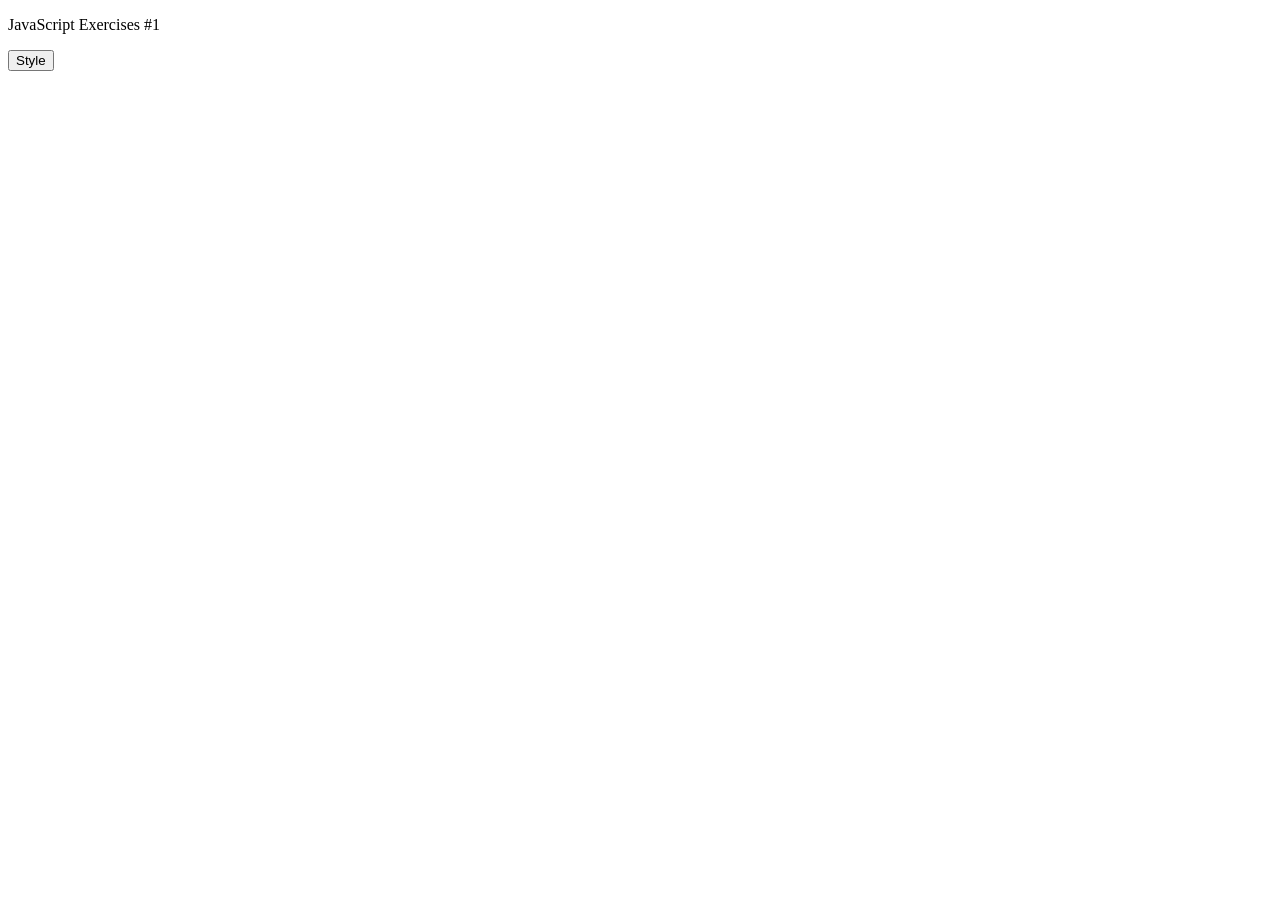
<file: AD-16-1-LAB_GestionEventos_Individual_1.0/ad-l9-1.0/task1.html>
<!DOCTYPE html>
<html>
  <head>
    <meta charset=utf-8 />
    <title>JS DOM paragraph style</title>
  </head> 
  
  <body>
    <p id="text">JavaScript Exercises #1</p> 
    <div>
      <button id="jsstyle" onclick="js_style()">Style</button>
    </div>
    <script src="task1.js" type="text/javascript"></script>
  </body>
</html>
</file>
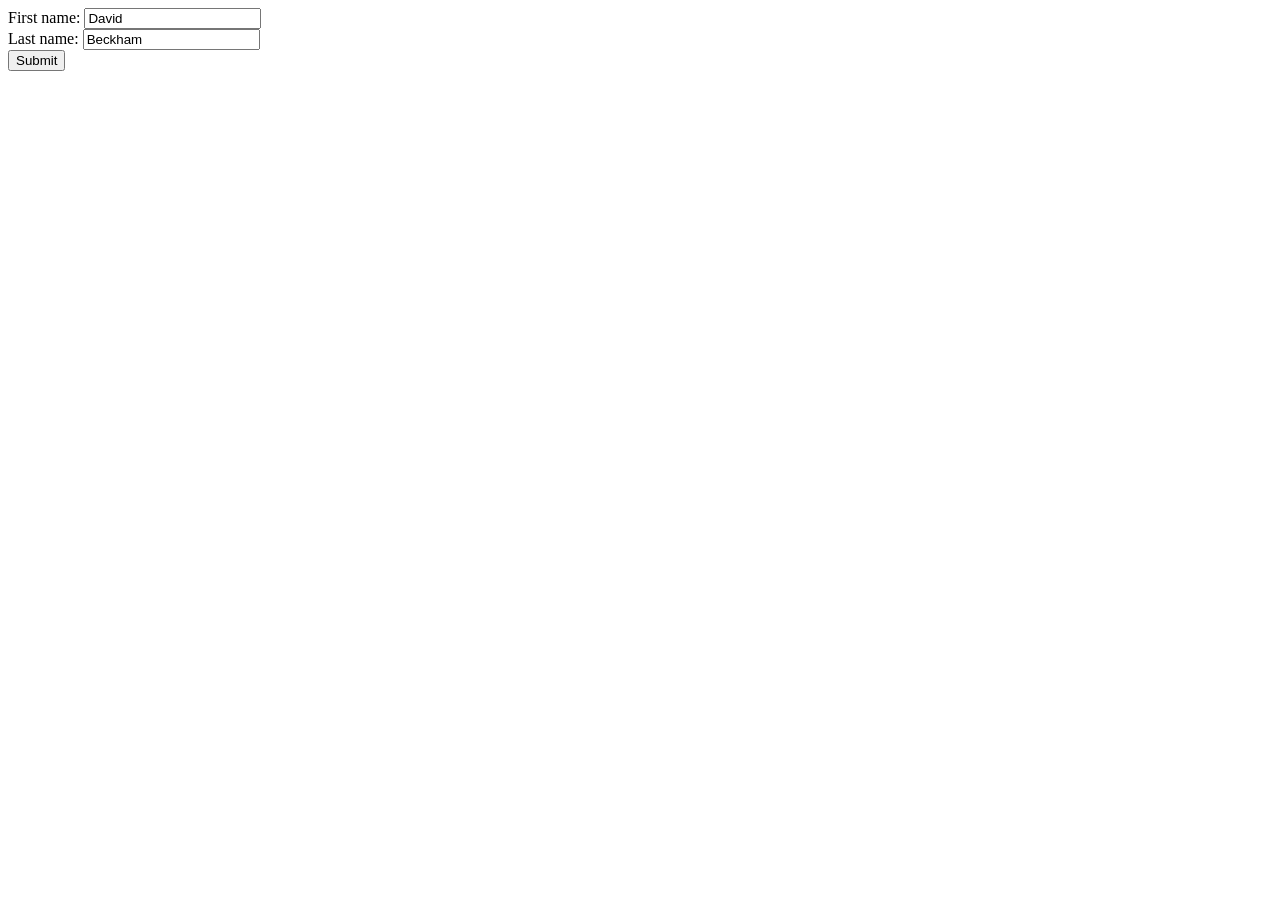
<file: AD-16-1-LAB_GestionEventos_Individual_1.0/ad-l9-1.0/task2.html>
<!DOCTYPE html>
  <html>
    <head>
      <meta charset=utf-8 />
      <title>Return first and last name from a form - w3resource</title>
    </head>
    
    <body>
      <form id="form1" onsubmit="getFormvalue()">
          First name: <input type="text" name="fname" value="David"><br>
          Last name: <input type="text" name="lname" value="Beckham"><br>
        <input type="submit" value="Submit">
      </form>
    <script src="task2.js" type="text/javascript"></script>
    </body>
</html>
</file>
